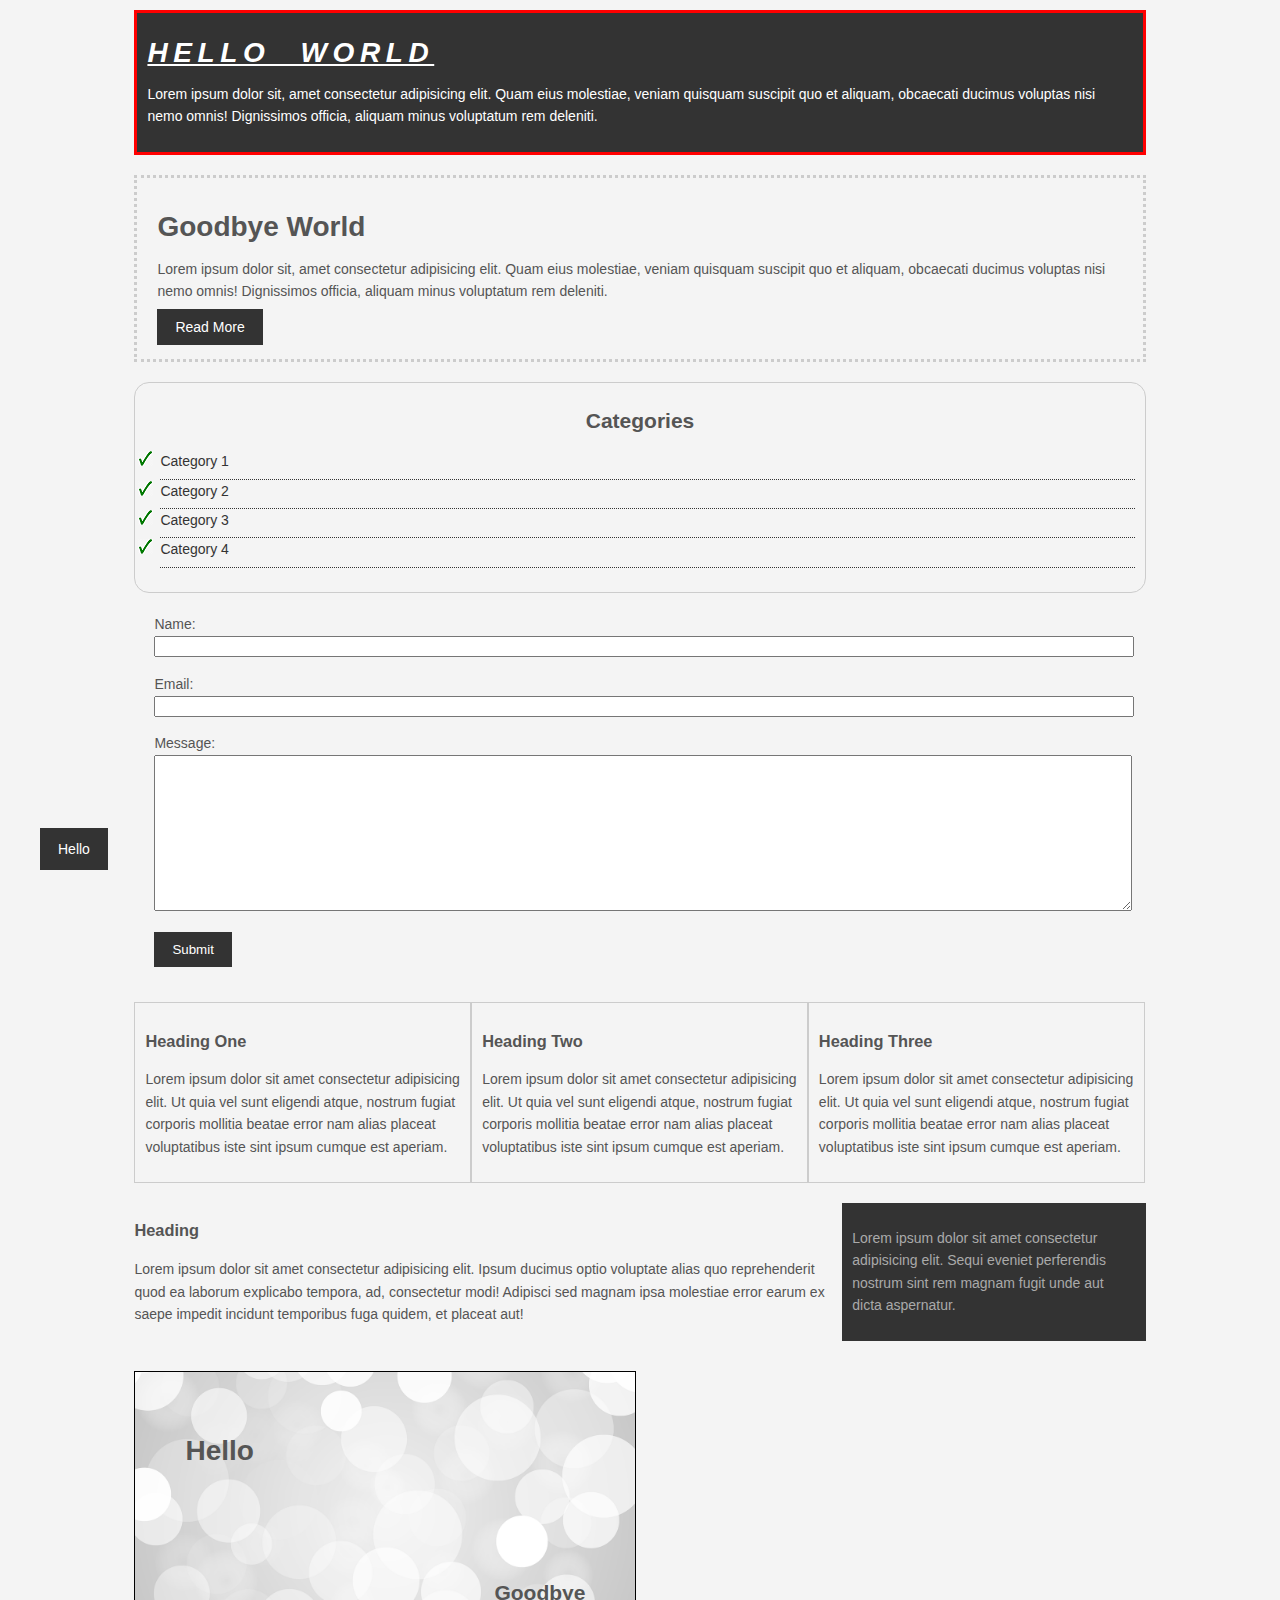
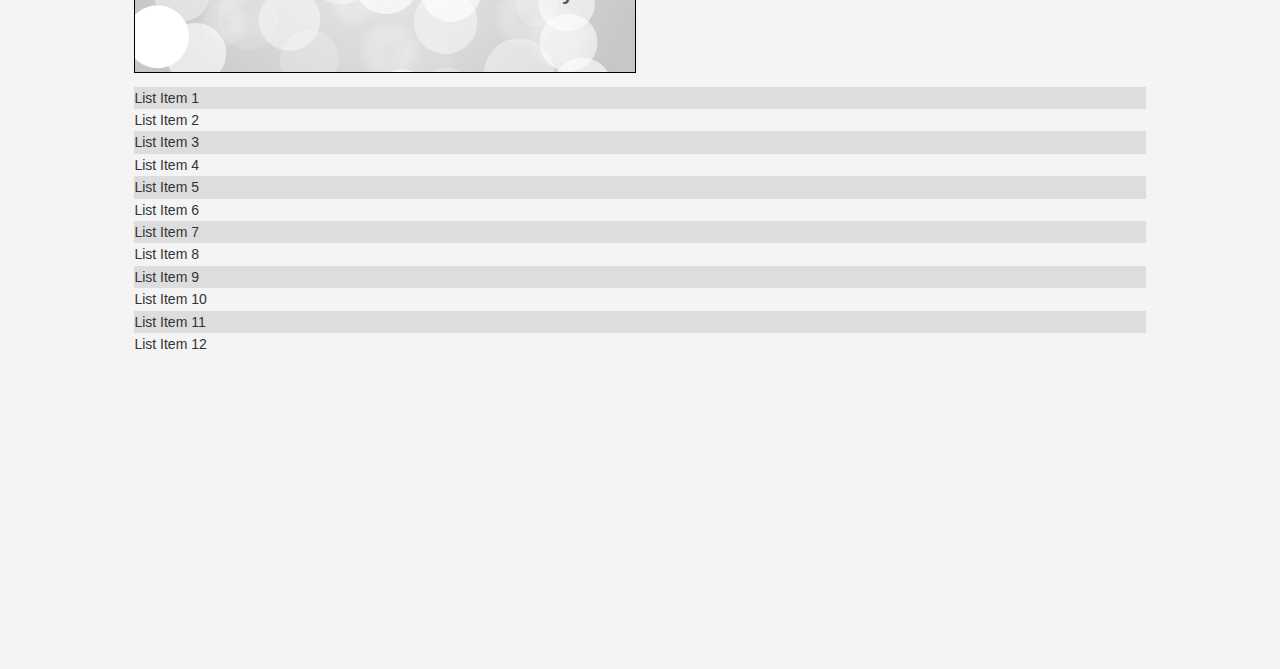
<file: CSSCheatSheet/index.html>
<!DOCTYPE html>
<html lang="en">
    <head>
        <meta charset="UTF-8">
        <meta http-equiv="X-UA-Compatible" content="IE=edge">
        <meta name="viewport" content="width=device-width, initial-scale=1.0">
        <title>CSS Cheat Sheet</title>

        <link rel="stylesheet" href="css/style.css">
    </head>
    <body>

        <div class="container">
            
            <div class="box-1">
                <h1>Hello World</h1> 
         
                <p>Lorem ipsum dolor sit, amet consectetur adipisicing elit. Quam eius molestiae, veniam quisquam suscipit quo et aliquam, obcaecati ducimus voluptas nisi nemo omnis! Dignissimos officia, aliquam minus voluptatum rem deleniti.</p>
            </div>

            <div class="box-2">
                <h1>Goodbye World</h1> 
         
                <p>Lorem ipsum dolor sit, amet consectetur adipisicing elit. Quam eius molestiae, veniam quisquam suscipit quo et aliquam, obcaecati ducimus voluptas nisi nemo omnis! Dignissimos officia, aliquam minus voluptatum rem deleniti.</p>
                <a href="#" class="button">Read More</a>
            </div>

            <div class="categories">
                <h2>Categories</h2>
                <ul>
                    <li><a href="#">Category 1</a></li>
                    <li><a href="#">Category 2</a></li>
                    <li><a href="#">Category 3</a></li>
                    <li><a href="#">Category 4</a></li>
                </ul>
            </div>

            <form class="my-form" action="process.php">

                <div class="form-group">
                    <label>Name: </label>
                    <input type="text" name="name">
                </div>
                
                <div class="form-group">
                    <label>Email: </label>
                    <input type="email" name="email">
                </div>
                
                <div class="form-group">
                    <label>Message: </label>
                    <textarea name="message" cols="30" rows="10"></textarea>
                </div>

                <div class="form-group">
                    <input class="button" type="submit" value="Submit">
                </div>

            </form>

            <div class="block">
                <h3>Heading One</h3>
                <p>Lorem ipsum dolor sit amet consectetur adipisicing elit. Ut quia vel sunt eligendi atque, nostrum fugiat corporis mollitia beatae error nam alias placeat voluptatibus iste sint ipsum cumque est aperiam.</p>
            </div>

            <div class="block">
                <h3>Heading Two</h3>
                <p>Lorem ipsum dolor sit amet consectetur adipisicing elit. Ut quia vel sunt eligendi atque, nostrum fugiat corporis mollitia beatae error nam alias placeat voluptatibus iste sint ipsum cumque est aperiam.</p>
            </div>

            <div class="block">
                <h3>Heading Three</h3>
                <p>Lorem ipsum dolor sit amet consectetur adipisicing elit. Ut quia vel sunt eligendi atque, nostrum fugiat corporis mollitia beatae error nam alias placeat voluptatibus iste sint ipsum cumque est aperiam.</p>
            </div>

            <div class="clr"></div>

            <div id="main-block">
                <h3>Heading</h3>
                <p>Lorem ipsum dolor sit amet consectetur adipisicing elit. Ipsum ducimus optio voluptate alias quo reprehenderit quod ea laborum explicabo tempora, ad, consectetur modi! Adipisci sed magnam ipsa molestiae error earum ex saepe impedit incidunt temporibus fuga quidem, et placeat aut!</p>
            </div>

            <div id="sidebar">
                <p>Lorem ipsum dolor sit amet consectetur adipisicing elit. Sequi eveniet perferendis nostrum sint rem magnam fugit unde aut dicta aspernatur.</p>
            </div>

            <div class="clr"></div>

            <div class="p-box">
                <h1>Hello</h1>
                <h2>Goodbye</h2>
            </div>

            <ul class="my-list">
                <li>List Item 1</li>
                <li>List Item 2</li>
                <li>List Item 3</li>
                <li>List Item 4</li>
                <li>List Item 5</li>
                <li>List Item 6</li>
                <li>List Item 7</li>
                <li>List Item 8</li>
                <li>List Item 9</li>
                <li>List Item 10</li>
                <li>List Item 11</li>
                <li>List Item 12</li>
            </ul>

            <a href="#" class="fix-me button">Hello</a>
        </div> <!--Container-->

    </body>
</html>
</file>
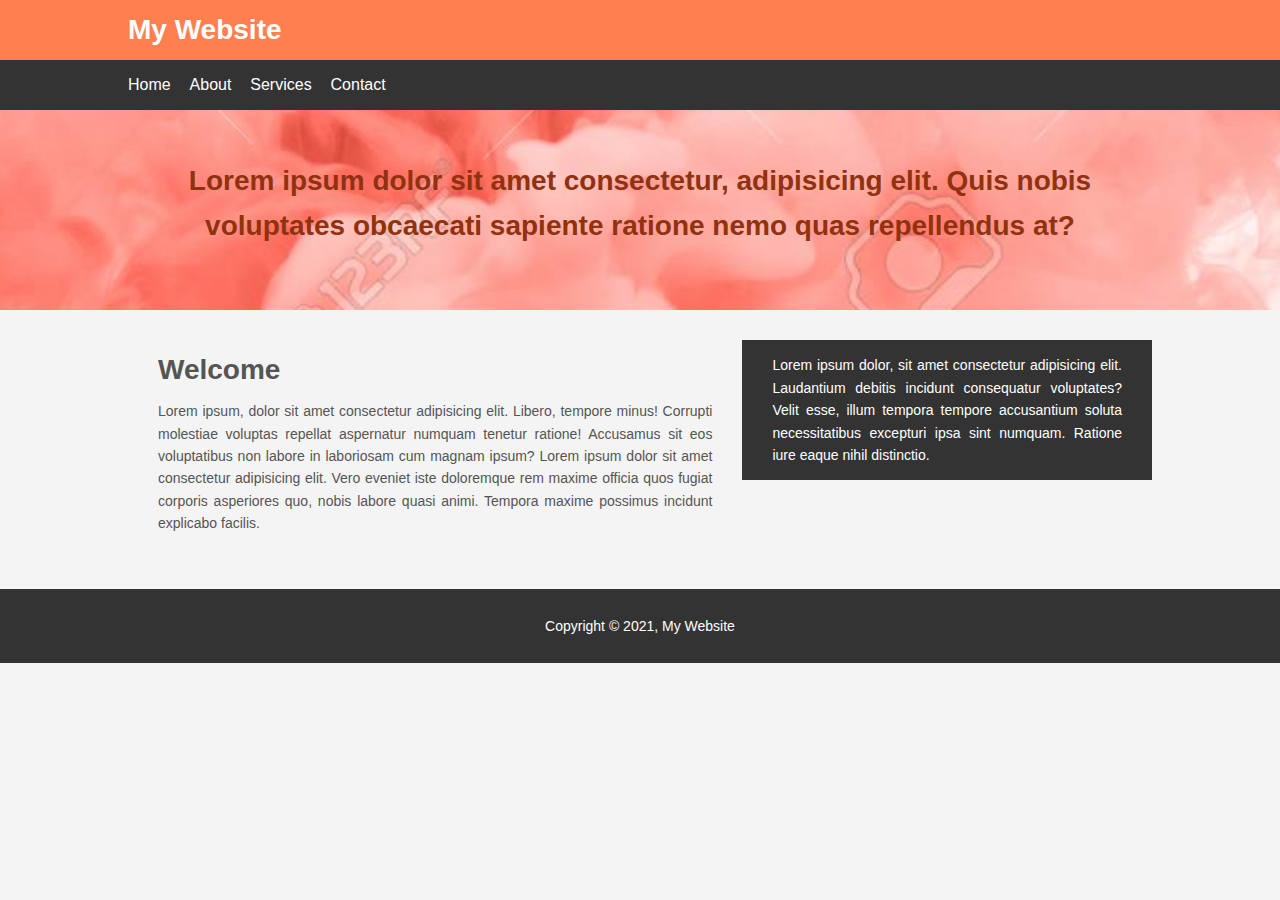
<file: MyWebsite/index.html>
<!DOCTYPE html>
<html lang="en">
    <head>
        <meta charset="UTF-8">
        <meta http-equiv="X-UA-Compatible" content="IE=edge">
        <meta name="viewport" content="width=device-width, initial-scale=1.0">
        <title>My Website</title>

        <link rel="stylesheet" href="css/style.css">
    </head>
    <body>

        <header id="main-header">
            <div class="container">
                <h1>My Website</h1>
            </div>
        </header>

        <nav id="navbar">
            <div class="container">
                <ul>
                    <li><a href="#">Home</a></li>
                    <li><a href="#">About</a></li>
                    <li><a href="#">Services</a></li>
                    <li><a href="#">Contact</a></li>
                </ul>
            </div>
        </nav>

        <section id="showcase">
            <div class="container">
                <h1>Lorem ipsum dolor sit amet consectetur, adipisicing elit. Quis nobis voluptates obcaecati sapiente ratione nemo quas repellendus at?</h1>
            </div>
        </section>

        <div class="container">

            <section id="main">
                <h1>Welcome</h1>
                <p>Lorem ipsum, dolor sit amet consectetur adipisicing elit. Libero, tempore minus! Corrupti molestiae voluptas repellat aspernatur numquam tenetur ratione! Accusamus sit eos voluptatibus non labore in laboriosam cum magnam ipsum? Lorem ipsum dolor sit amet consectetur adipisicing elit. Vero eveniet iste doloremque rem maxime officia quos fugiat corporis asperiores quo, nobis labore quasi animi. Tempora maxime possimus incidunt explicabo facilis.</p>
            </section>

            <aside id="sidebar">
                <p>Lorem ipsum dolor, sit amet consectetur adipisicing elit. Laudantium debitis incidunt consequatur voluptates? Velit esse, illum tempora tempore accusantium soluta necessitatibus excepturi ipsa sint numquam. Ratione iure eaque nihil distinctio.</p>
            </aside>
            
        </div>
        
        <footer id="main-footer">
            <p>Copyright &copy; 2021, My Website</p>
        </footer>
        
        
    </body>
</html>
</file>
<file: CSSCheatSheet/css/style.css>
html {
    padding-bottom: 300px;
}

body {
    background-color: #f4f4f4;
    color: #555;

    font-family: Arial, Helvetica, sans-serif;
    font-size: 14px;
    font-weight: normal;
    
    /* font: normal 14px Arial, Helvetica, sans-serif;  */

    line-height: 1.6em;
    
}

a {
    text-decoration: none;
    color: #333;
}

a:hover {
    color: #00ff00;
}

a:active {
    color: #ff0000;
}

.container {
    width: 80%;
    margin: 0 auto;
}

.button {
    background-color:  #333;
    color: #fff;
    padding: 10px 18px;
    border: none;
}

.button:hover {
    background-color: #ff0000;
    color: #fff;
    cursor: pointer;
}

.clr {
    clear: both;
}

.box-1 {
    background-color: #333;
    color: #fff;

    padding: 10px;
    margin: 10px 0;
    border: 3px solid #ff0000;
}

.box-1 h1 {
    text-decoration: underline;
    font-style: italic;
    font-family: 'Segoe UI', Tahoma, Geneva, Verdana, sans-serif;
    font-weight: 800;
    text-transform: uppercase;
    letter-spacing: .2em;
    word-spacing: .6em;
}

.box-2 {
    border: 3px dotted #ccc;
    padding: 20px;
    margin: 20px 0;
}

.categories {
    border: 1px solid #ccc;
    border-radius: 15px;
    padding: 10px;
}

.categories h2 {
    text-align: center;
}

.categories ul {
    list-style-type: none;
    padding-left: 15px;
}

.categories li {
    padding-bottom: 6px;
    border-bottom: dotted 1px #333;
    list-style-image: url(../images/check.png);
}

.my-form {
    padding: 20px;
}

.my-form .form-group {
    padding-bottom: 15px;
}

.my-form .form-group label {
    display: block;
}

.my-form input[type="text"], .my-form input[type="email"], .my-form textarea {
    width: 100%;
}

.block {
    float: left;
    width: 33.3%;
    border: 1px solid #ccc;
    padding: 10px;
    box-sizing: border-box;
}

#main-block {
    float: left;
    width: 70%;
    margin-top: 20px;
}

#sidebar {
    float: right;
    width: 30%;
    margin-top: 20px;
    background-color: #333;
    color: #aaa;
    padding: 10px;
    box-sizing: border-box;
}

.p-box {
    width: 500px;
    height: 300px;
    border: 1px solid #000;
    position: relative;
    margin-top: 30px;

    background-image: url('../images/bg-img.webp');
    background-size: 100%;
    background-position: center;
    background-repeat: no-repeat;
}

.p-box h1 {
    position: absolute;
    top: 50px;
    left: 50px;
}

.p-box h2 {
    position: absolute;
    bottom: 50px;
    right: 50px;
}

.fix-me {
    position: fixed;
    bottom: 30px;
    left: 40px;
}

.my-list {
    list-style: none;
    padding: 0;
}

.my-list li:first-child {
    background: red;
    color: white;
}

.my-list li:last-child {
    background-color: green;
    color: white;
}

.my-list li:nth-child(5) {
    background: blue;
    color: white;
}

.my-list li:nth-child(odd) {
    background-color: #ddd;
    color: #333;
}

.my-list li:nth-child(even) {
    background-color: #f4f4f4;
    color: #333;
}
</file>
<file: MyWebsite/css/style.css>
body {
    background-color: #f4f4f4;
    color: #555;
    font-family: Arial, Helvetica, sans-serif;
    font-size: 14px;
    line-height: 1.6em;
    margin: 0;
}

.container {
    width: 80%;
    margin: auto;
    overflow: hidden;
}

#main-header {
    background-color: coral;
    color: #fff;
}

#navbar {
    background-color: #333;
    color: #fff;
}

#navbar ul {
    padding: 0;
    list-style: none;
}

#navbar li {
    display: inline;
}

#navbar a {
    color: #fff;
    text-decoration: none;
    font-size: 16px;
    padding-right: 15px;
}

#showcase {
    background-image: url('../images/showcase.jpg');
    background-position: center;
    background-repeat: no-repeat;
    background-size: 150%;
    min-height: 200px;
    margin-bottom: 30px;
    text-align: center;
}

#showcase h1 {
    color: #903210;
    padding-top: 30px;
    font-size: 2em;
    line-height: 1.6em;
}

#main {
    float: left;
    width: 60%;
    padding: 0 30px;
    box-sizing: border-box;
}

#main p {
    text-align: justify;
}

#sidebar {
    float: right;
    width: 40%;
    padding: 0 30px;
    box-sizing: border-box;
    background: #333;
    color: #fff;
    text-align: justify;
}

#main-footer {
    background: #333;
    color: #fff;
    text-align: center;
    padding: 12px 0;
    margin-top: 40px;
}

@media(max-width: 600px) {
    
    #main, #sidebar {
        width: 100%;
        float: none;
    }

    #sidebar {
        padding: 15px 20px;
    }
}
</file>
